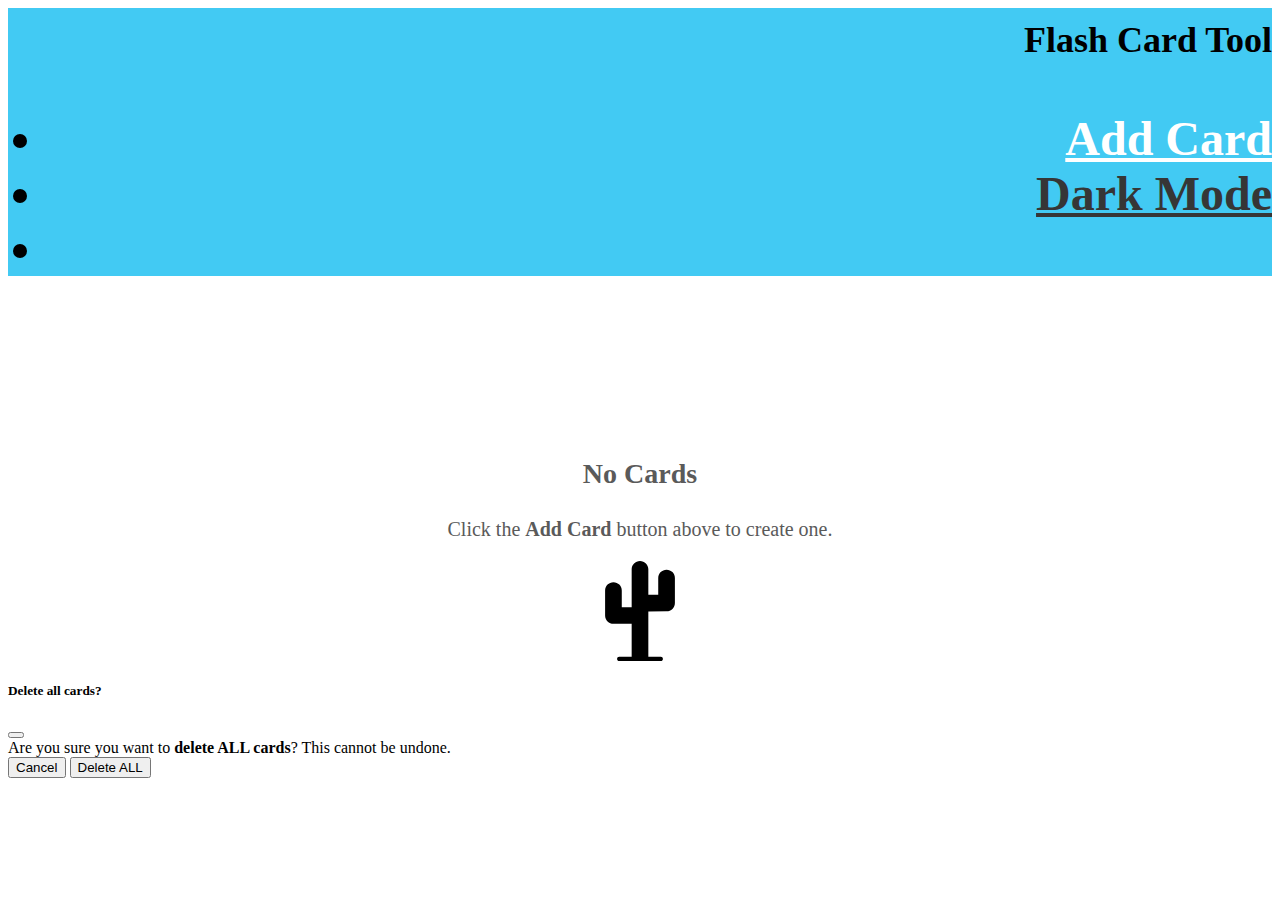
<file: FlashCards.html>
<!DOCTYPE html>
<html lang="en">

<head>
  <link href="https://cdn.jsdelivr.net/npm/bootstrap@5.0.2/dist/css/bootstrap.min.css" rel="stylesheet" integrity="sha384-EVSTQN3/azprG1Anm3QDgpJLIm9Nao0Yz1ztcQTwFspd3yD65VohhpuuCOmLASjC" crossorigin="anonymous">
  <link id="mySheet" href="flashCardsStyle.css" rel="stylesheet">
  <title>Flash Card Tool</title>
</head>

<body>
  <script src=flashCardsScript.js></script>
  
  <nav class="navbar navbar-light">
    <div class="container-fluid">
      <a class="navbar-brand" id="brand"><b>Flash Card Tool</b></a>
      <ul class = "nav justify-content-end">
        <li class="nav-item">
          <a class="nav-link h5" href="#" id="cardCreateButton" title="Add a New Flash Card" onclick=newCard()>Add Card</a>        
        </li>
        <li class="nav-item">
          <a class="nav-link h5" href="#" id="toggleTheme" title="Toggle Dark Mode" onclick=toggleTheme()>Dark Mode</a>
        </li>
        <li class="nav-item">
          <a class="nav-link h5" href="#" id="resetButton" title="Delete All Cards" style="display:none" data-bs-toggle="modal" data-bs-target="#resettingModal">Reset Cards</a>
        </li>
      </ul>
    </div>
  </nav><br>

  <form id="cardForm">
    <label for="newTitle" id="newTitleLabel" style="display:none">Title:</label>
    <input type="text" id="newTitle" name="newTitle" style="display:none"><br>
    <label for="newDesc" id="newDescLabel" style="display:none">Description:</label>
    <input type="text" id="newDesc" name="newDesc" style="display:none"><br>
    <button type="button" id="submitForm" title="Submit this card's information." class="btn btn-outline-info" style="display:none" onclick=createNewCard()>Submit</button><br>
  </form>

  <p id="cards"></p><br>
  <p id="noCardsTitle"><strong>No Cards</strong></p><p id="noCards">Click the <strong><a href="#" id="hiddenLink" tabindex="-1" onclick=newCard()>Add Card</a></strong> button above to create one.</p>
  <img src="noun_Cactus_1578234.svg" alt="Cactus Vector Image" id="cactus" title="Cactus Vector Image" width=100px height=200px>

  <div id="deletionModal"></div>

  <div class="modal fade" id="resettingModal" tabindex="-1" aria-labelledby="ResetModalLabel" aria-hidden="true">
    <div class="modal-dialog">
      <div class="modal-content">
        <div class="modal-header">
          <h5 class="modal-title" id="ResetModalLabel">Delete all cards?</h5>
          <button type="button" class="btn-close" data-bs-dismiss="modal" aria-label="Close"></button>
        </div>
        <div class="modal-body">Are you sure you want to <strong>delete ALL cards</strong>? This cannot be undone.</div>
        <div class="modal-footer">
          <button type="button" class="btn btn-secondary" data-bs-dismiss="modal">Cancel</button>
          <button type="button" class="btn btn-danger" data-bs-dismiss="modal" onclick=deleteArray()>Delete ALL</button>
        </div>
      </div>
    </div>
  </div>

  <script>var cardList = [];</script>
  <script src="https://cdn.jsdelivr.net/npm/bootstrap@5.0.2/dist/js/bootstrap.bundle.min.js" integrity="sha384-MrcW6ZMFYlzcLA8Nl+NtUVF0sA7MsXsP1UyJoMp4YLEuNSfAP+JcXn/tWtIaxVXM" crossorigin="anonymous"></script>
</body>
</html>
</file>
<file: flashCardsStyle.css>
nav {
    background-color: rgb(66, 202, 243);
    text-align: right;
    margin-bottom: 10px;
    font-size: 3em;
}

#brand {
    font-size: .75em;
}

#cardCreateButton {
    margin-bottom: 10px;
    font-weight: 650;
    color: white;
}

#cards {
    margin-left: 50px;
    margin-right: 50px;
    width: 50%;
}

#noCardsTitle {
    margin-left: 50px;
    margin-right: 50px;
    text-align: center;
    font-size: 175%;
    color: rgb(90, 90, 90)
}

#noCards {
    margin-left: 50px;
    margin-right: 50px;
    text-align: center;
    font-size: 125%;
    color: rgb(90, 90, 90)
}

img {
    width: auto;
    height: auto; 
    margin-left: auto;
    margin-right: auto;
    display: block;
}

#resetButton {
    color: rgb(230, 0, 0);
    font-weight: 650;
}

#toggleTheme {
    color: rgb(54, 54, 54);
    font-weight: 650;
}

label {
    margin-left: 50px;
    margin-right: 50px;
    color: rgb(90, 90, 90);
}

input {
    margin-left: 50px;
    margin-right: 50px;
}

#submitForm {
    margin-left: 50px;
    margin-right: 50px;
}

.accordion-button {
    font-weight: 600;
}

#hiddenLink {
    text-decoration: none;
    color: rgb(90, 90, 90);
}
</file>
